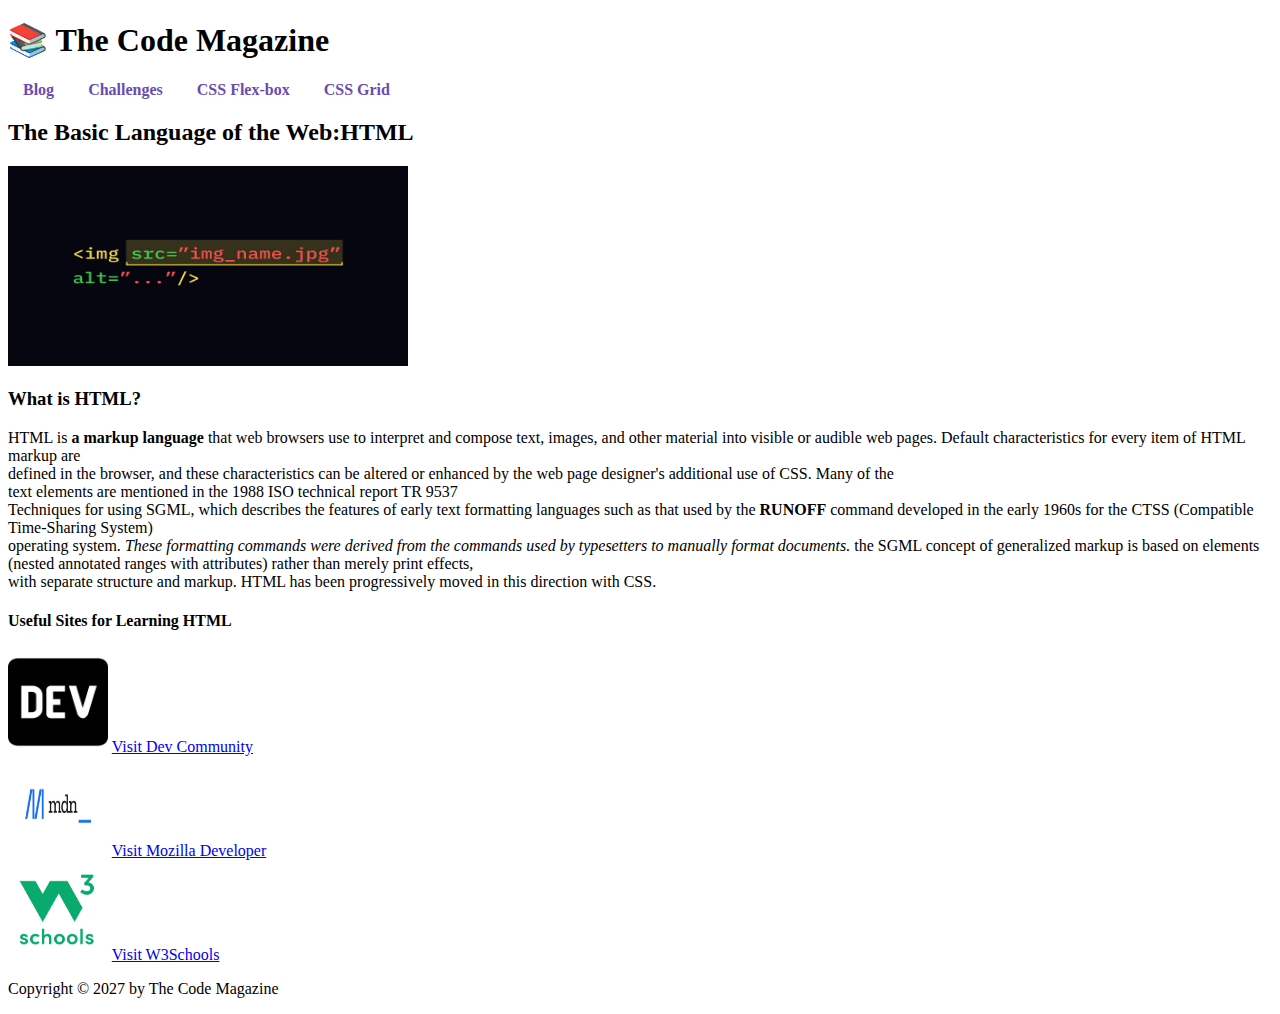
<file: index.html>
<!DOCTYPE html>
<html lang="en">
  <head>
    <meta charset="UTF-8" />
    <meta name="viewport" content="width=device-width, initial-scale=1.0" />
    <title>Home</title>
    <link rel="stylesheet" href="style.css">
  </head>
  <body>
    <header>
      <h1>&#128218; The Code Magazine</h1>
      <nav>
        <a href="Blog.html">Blog</a>
        <a href="Challenges.html">Challenges</a>
        <a href="CSS Flex-box.html">CSS Flex-box</a>
        <a href="CSS Grid.html">CSS Grid</a>
      </nav>
    </header>
    <article>
      <div>
        <h2>The Basic Language of the Web:HTML</h2>
<img src="a-1664526037230-2x.jpg"
          alt="photo of html"
          width="400"
          height="200"
        />
        <p>
            <h3>What is HTML?</h3>
          HTML is <strong>a markup language</strong> that web browsers use to
          interpret and compose text, images, and other material into visible or
          audible web pages. Default characteristics for every item of HTML
          markup are<br />
          defined in the browser, and these characteristics can be altered or
          enhanced by the web page designer's additional use of CSS. Many of the<br>
          text elements are mentioned in the 1988 ISO technical report TR
          9537<br />
          Techniques for using SGML, which describes the features of early text
          formatting languages such as that used by the <b>RUNOFF</b> command
          developed in the early 1960s for the CTSS (Compatible Time-Sharing
          System)<br />
          operating system.
          <em
            >These formatting commands were derived from the commands used by
            typesetters to manually format documents.</em
          >
          the SGML concept of generalized markup is based on elements (nested
          annotated ranges with attributes) rather than merely print effects,<br>
          with separate structure and markup. HTML has been progressively moved in this direction with CSS.<br />
        </p>
      </div>
    </article>

    <aside>
        <h4>Useful Sites for Learning HTML</h4>
        <div>
          <img src="DEV Comunity.png" alt="Dev Community logo" width="100" height="100">
          <a href="https://dev.to/">Visit Dev Community</a>
        </div>
        <div>
          <img src="Mozilla.jpg" alt="Mozilla logo" width="100" height="100">
          <a href="https://developer.mozilla.org/en-US/docs/Learn">Visit Mozilla Developer</a>
        </div>
        <div>
          <img src="W3school.png" alt="W3Schools logo" width="100" height="100">
          <a href="https://www.w3schools.com/">Visit W3Schools</a>
        </div>
      </aside>
    <footer>
        <p>Copyright &copy; 2027 by The Code Magazine</p>
    </footer>
  </body>
</html>
</file>
<file: style.css>
nav a {
  text-decoration: none;
  color: rgb(106, 76, 176);
  font-weight: bold;
  margin: 0 15px;
}

nav a:hover,
nav a.active {
  color: #d11d32;
  text-decoration: underline;
}
</file>
